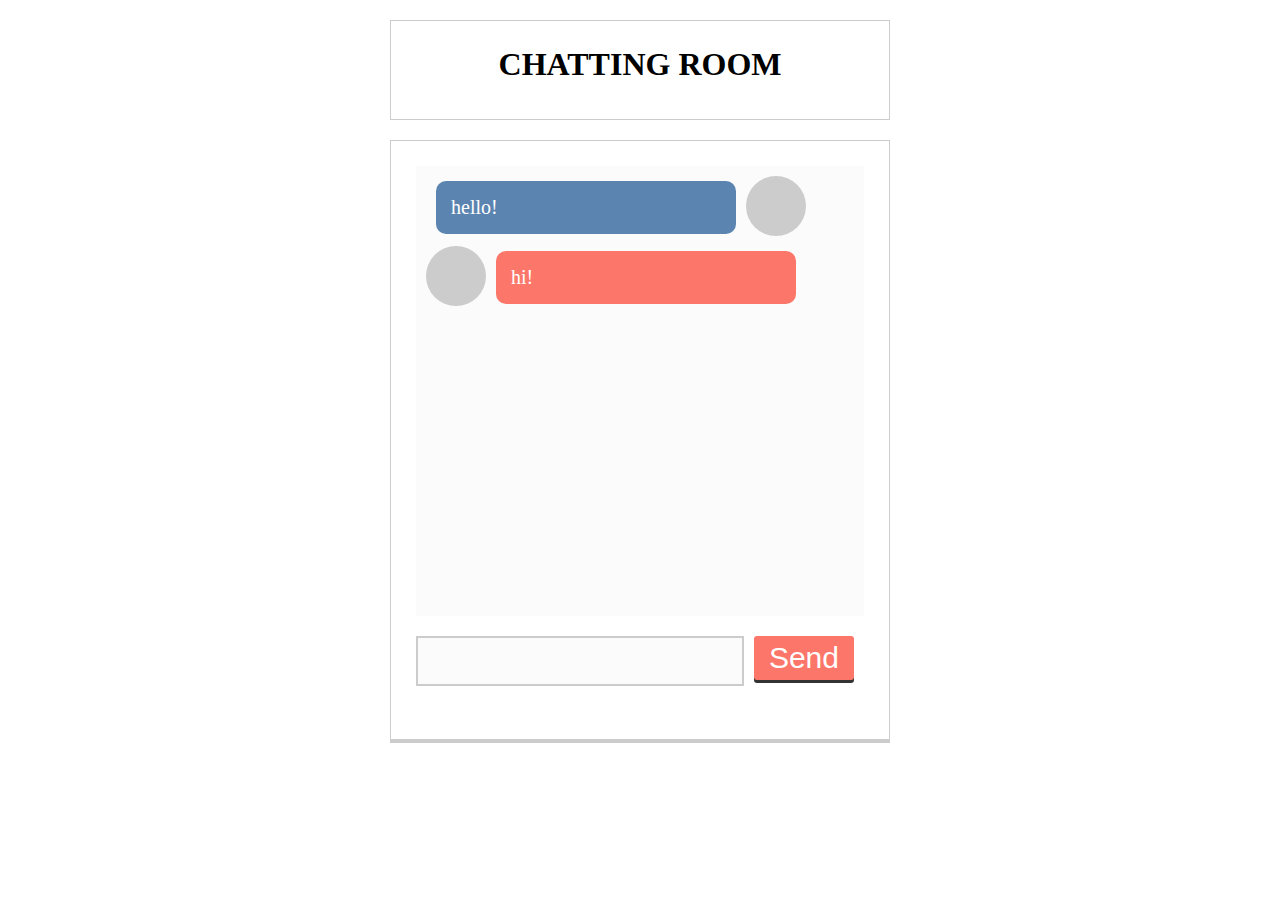
<file: java_project_front/chatting.html>
<!DOCTYPE html>
<html lang="ko">

<head>
    <meta charset="utf-8">
    <meta name="viewport" content="width=device-width, initial-scale=1, minimum-scale=1, maximum-scale=1, user-scalable=no">
    <title>chat</title>
    <link rel="stylesheet" type="text/css" href="css/chatting.css">
</head>

<body>
    <div class="wrap">
        <div class="pagew">
            <div class="titlebox">
                <h1>chatting room</h1>
            </div>
            <div class="chatbox">
                <div class="chatlogs">
                    <div class="chat me">
                        <div class="profile"></div>
                        <p class="chat_message">
                            hello!
                        </p>
                    </div>
                    <div class="chat others">
                        <div class="profile"></div>
                        <p class="chat_message">
                            hi!
                        </p>
                    </div>
                </div>
                <div class="chat_form">
                    <textarea id="chatting"></textarea>
                    <button onclick="send()" id="sendBtn">send</button>
                </div>
            </div>
        </div>
    </div>
</body>

</html>
</file>
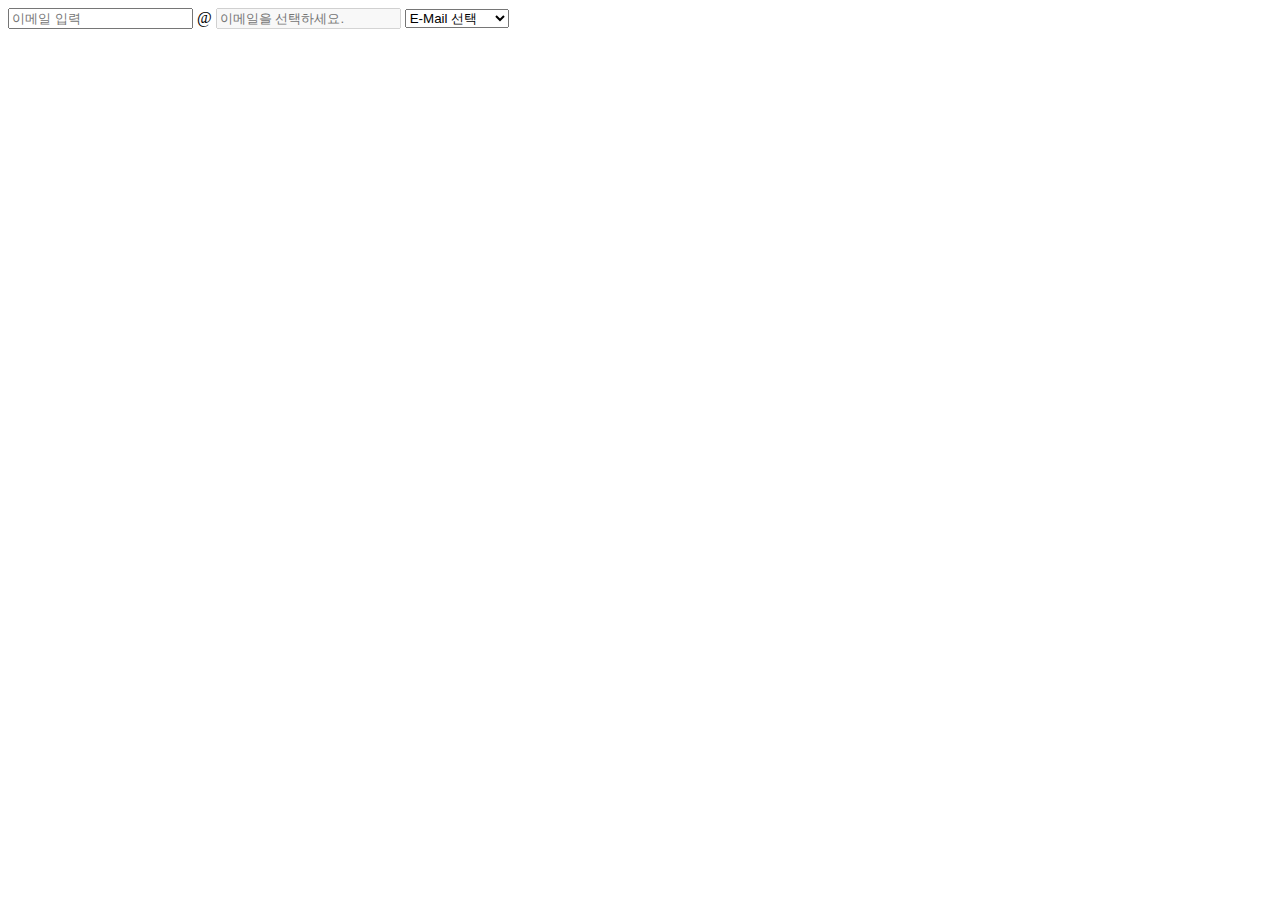
<file: java_project_front/test.html>
<!DOCTYPE html>
<html lang="ko">

<head>
    <meta charset="utf-8">
    <title></title>
    <!-- jquery -->
    <script src="js/jquery.min.js"></script>
    <!-- fullpage -->
    <script type="text/javascript" src="js/fullpage.js"></script>
    <link rel="stylesheet" type="text/css" href="css/fullpage.css">
</head>

<body>
	  <div>
        <input type="text" id="emailId" value="" placeholder="이메일 입력"> 
 <span>@</span>
 <input id="textEmail" disabled="true" placeholder="이메일을 선택하세요."> 
 <select id="select" required>
            <option value="">E-Mail 선택</option>
            <option value="naver.com" id="naver.com">naver.com</option>
            <option value="hanmail.net" id="hanmail.net">hanmail.net</option>
            <option value="gmail.com" id="gmail.com">gmail.com</option>
            <option value="nate.com" id="nate.com">nate.com</option>
            <option value="directly" >직접 입력하기</option>
        </select>
    </div>

<script>
    // $(function() {
    //     $('#select').change(function() {
    //         if ($('#select').val() == 'directly') {
    //             $('#textEmail').attr("disabled", false);
    //             $('#textEmail').val("");
    //             $('#textEmail').focus();
    //         } else {
    //             $('#textEmail').val($('#select').val());
    //         }
    //     })
    // });

    select.addEventListener('change', function() {
        if(this.value == 'directly') {
            textEmail.disabled = false
            textEmail.value = null
            textEmail.focus()
        } else {
            textEmail.disabled = true
            textEmail.value = select.value
        }
            
    })
</script>

</body>

</html>
</file>
<file: java_project_front/css/chatting.css>
@charset 'utf-8';
@import url('https://fonts.googleapis.com/css2?family=Nanum+Gothic:wght@400;700;800&display=swap');

* {
    margin: 0;
    padding: 0;
    box-sizing: border-box;
    outline-style: none;
}

ul,
ol {
    list-style: none;
}

a {
    color: #333;
    text-decoration: none;
}

img {
    border: 0;
    vertical-align: middle;
}

html {
    user-select: none;
}

body {
    font-family: tahoma, serif;
    height: 100%;
}

.wrap {
    position: relative;
}

.pagew {
	position: relative;
    width: 500px;
    margin: 0 auto;
}

.titlebox {
	position: relative;
	display: block;
	width: 500px;
	height: 100px;
	padding: 25px;
	margin: 20px 0;
	background: #fff;
	border: 1px solid #ccc;
	text-align: center;
	text-transform: uppercase;
}

.chatbox {
    position: relative;
    display: block;
    width: 500px;
    min-width: 390px;
    height: 600px;
    background: #fff;
    margin: 20px 0;
    padding: 25px;
    box-shadow: 0 3px #ccc;
    border: 1px solid #ccc;
}

.chatlogs::-webkit-scrollbar {
	width: 10px;
}

.chatlogs::-webkit-scrollbar-thumb {
	border-radius: 10px;
	background: #ccc;
}

.chatlogs {
    position: relative;
    display: block;
    padding: 10px;
    width: 100%;
    height: 450px;
    background: #fbfbfb;
    overflow-x: hidden;
    overflow-y: scroll;
}

.chat {
    position: relative;
    display: flex;
    flex-flow: row wrap;
    align-items: flex-start;
    margin-bottom: 10px;
}

.profile {
	position: relative;
	width: 60px;
	height: 60px;
	background: #ccc;
	border-radius: 50%;
}


.chat .chat_message {
    position: relative;
    width: 70%;
    padding: 15px;
    margin: 5px 10px 0;
    color: #fff;
    font-size: 20px;
    border-radius: 10px;
}

.others .chat_message {
    background: #fc766aff;
}

.me .chat_message {
	background: #5b84b1ff;
	order: -1;
}

.chat_form {
	position: relative;
	display: flex;
	align-items: flex-start;
	margin-top: 20px;
}

.chat_form textarea {
	position: relative;
	background: #fbfbfb;
	width: 75%;
	height: 50px;
	border: 2px solid #ccc;
	resize: none;
	padding: 12px;
	font-size: 18px;
	font-family: 'Nanum Gothic', sans-serif;
	color: #333;
}

.chat_form textarea:focus {
	background: #fff;
}

.chat_form textarea::-webkit-scrollbar {
	width: 10px;
}

.chat_form textarea::-webkit-scrollbar-thumb {
	border-radius: 10px;
	background: #ccc;
}


.chat_form button {
	position: relative;
	background: #fc766aff;
	padding: 5px 15px;
	margin: 0 10px;
	border-radius: 3px;
	font-size: 30px;
	color: #fff;
	border: none;
	box-shadow: 0 3px 0 #333;
	cursor: pointer;
	transition: background 0.2s;
	text-transform: capitalize;
}

.chat_form button:active {
	background: #fb4737;
}
</file>
<file: java_project_front/css/fullpage.css>
/*!
 * fullPage 3.0.9
 * https://github.com/alvarotrigo/fullPage.js
 *
 * @license GPLv3 for open source use only
 * or Fullpage Commercial License for commercial use
 * http://alvarotrigo.com/fullPage/pricing/
 *
 * Copyright (C) 2018 http://alvarotrigo.com/fullPage - A project by Alvaro Trigo
 */
html.fp-enabled,
.fp-enabled body {
    margin: 0;
    padding: 0;
    overflow:hidden;

    /*Avoid flicker on slides transitions for mobile phones #336 */
    -webkit-tap-highlight-color: rgba(0,0,0,0);
}
.fp-section {
    position: relative;
    -webkit-box-sizing: border-box; /* Safari<=5 Android<=3 */
    -moz-box-sizing: border-box; /* <=28 */
    box-sizing: border-box;
}
.fp-slide {
    float: left;
}
.fp-slide, .fp-slidesContainer {
    height: 100%;
    display: block;
}
.fp-slides {
    z-index:1;
    height: 100%;
    overflow: hidden;
    position: relative;
    -webkit-transition: all 0.3s ease-out; /* Safari<=6 Android<=4.3 */
    transition: all 0.3s ease-out;
}
.fp-section.fp-table, .fp-slide.fp-table {
    display: table;
    table-layout:fixed;
    width: 100%;
}
.fp-tableCell {
    display: table-cell;
    vertical-align: middle;
    width: 100%;
    height: 100%;
}
.fp-slidesContainer {
    float: left;
    position: relative;
}
.fp-controlArrow {
    -webkit-user-select: none; /* webkit (safari, chrome) browsers */
    -moz-user-select: none; /* mozilla browsers */
    -khtml-user-select: none; /* webkit (konqueror) browsers */
    -ms-user-select: none; /* IE10+ */
    position: absolute;
    z-index: 4;
    top: 50%;
    cursor: pointer;
    width: 0;
    height: 0;
    border-style: solid;
    margin-top: -38px;
    -webkit-transform: translate3d(0,0,0);
    -ms-transform: translate3d(0,0,0);
    transform: translate3d(0,0,0);
}
.fp-controlArrow.fp-prev {
    left: 15px;
    width: 0;
    border-width: 38.5px 34px 38.5px 0;
    border-color: transparent #fff transparent transparent;
}
.fp-controlArrow.fp-next {
    right: 15px;
    border-width: 38.5px 0 38.5px 34px;
    border-color: transparent transparent transparent #fff;
}
.fp-scrollable {
    overflow: hidden;
    position: relative;
}
.fp-scroller{
    overflow: hidden;
}
.iScrollIndicator{
    border: 0 !important;
}
.fp-notransition {
    -webkit-transition: none !important;
    transition: none !important;
}
#fp-nav {
    position: fixed;
    z-index: 100;
    top: 50%;
    opacity: 1;
    transform: translateY(-50%);
    -ms-transform: translateY(-50%);
    -webkit-transform: translate3d(0,-50%,0);
}
#fp-nav.fp-right {
    right: 17px;
}
#fp-nav.fp-left {
    left: 17px;
}
.fp-slidesNav{
    position: absolute;
    z-index: 4;
    opacity: 1;
    -webkit-transform: translate3d(0,0,0);
    -ms-transform: translate3d(0,0,0);
    transform: translate3d(0,0,0);
    left: 0 !important;
    right: 0;
    margin: 0 auto !important;
}
.fp-slidesNav.fp-bottom {
    bottom: 17px;
}
.fp-slidesNav.fp-top {
    top: 17px;
}
#fp-nav ul,
.fp-slidesNav ul {
  margin: 0;
  padding: 0;
}
#fp-nav ul li,
.fp-slidesNav ul li {
    display: block;
    width: 14px;
    height: 13px;
    margin: 7px;
    position:relative;
}
.fp-slidesNav ul li {
    display: inline-block;
}
#fp-nav ul li a,
.fp-slidesNav ul li a {
    display: block;
    position: relative;
    z-index: 1;
    width: 100%;
    height: 100%;
    cursor: pointer;
    text-decoration: none;
}
#fp-nav ul li a.active span,
.fp-slidesNav ul li a.active span,
#fp-nav ul li:hover a.active span,
.fp-slidesNav ul li:hover a.active span{
    height: 12px;
    width: 12px;
    margin: -6px 0 0 -6px;
    border-radius: 100%;
 }
#fp-nav ul li a span,
.fp-slidesNav ul li a span {
    border-radius: 50%;
    position: absolute;
    z-index: 1;
    height: 4px;
    width: 4px;
    border: 0;
    background: #333;
    left: 50%;
    top: 50%;
    margin: -2px 0 0 -2px;
    -webkit-transition: all 0.1s ease-in-out;
    -moz-transition: all 0.1s ease-in-out;
    -o-transition: all 0.1s ease-in-out;
    transition: all 0.1s ease-in-out;
}
#fp-nav ul li:hover a span,
.fp-slidesNav ul li:hover a span{
    width: 10px;
    height: 10px;
    margin: -5px 0px 0px -5px;
}
#fp-nav ul li .fp-tooltip {
    position: absolute;
    top: -2px;
    color: #fff;
    font-size: 14px;
    font-family: arial, helvetica, sans-serif;
    white-space: nowrap;
    max-width: 220px;
    overflow: hidden;
    display: block;
    opacity: 0;
    width: 0;
    cursor: pointer;
}
#fp-nav ul li:hover .fp-tooltip,
#fp-nav.fp-show-active a.active + .fp-tooltip {
    -webkit-transition: opacity 0.2s ease-in;
    transition: opacity 0.2s ease-in;
    width: auto;
    opacity: 1;
}
#fp-nav ul li .fp-tooltip.fp-right {
    right: 20px;
}
#fp-nav ul li .fp-tooltip.fp-left {
    left: 20px;
}
.fp-auto-height.fp-section,
.fp-auto-height .fp-slide,
.fp-auto-height .fp-tableCell{
    height: auto !important;
}

.fp-responsive .fp-auto-height-responsive.fp-section,
.fp-responsive .fp-auto-height-responsive .fp-slide,
.fp-responsive .fp-auto-height-responsive .fp-tableCell {
    height: auto !important;
}

/*Only display content to screen readers*/
.fp-sr-only{
    position: absolute;
    width: 1px;
    height: 1px;
    padding: 0;
    overflow: hidden;
    clip: rect(0, 0, 0, 0);
    white-space: nowrap;
    border: 0;
}
</file>
